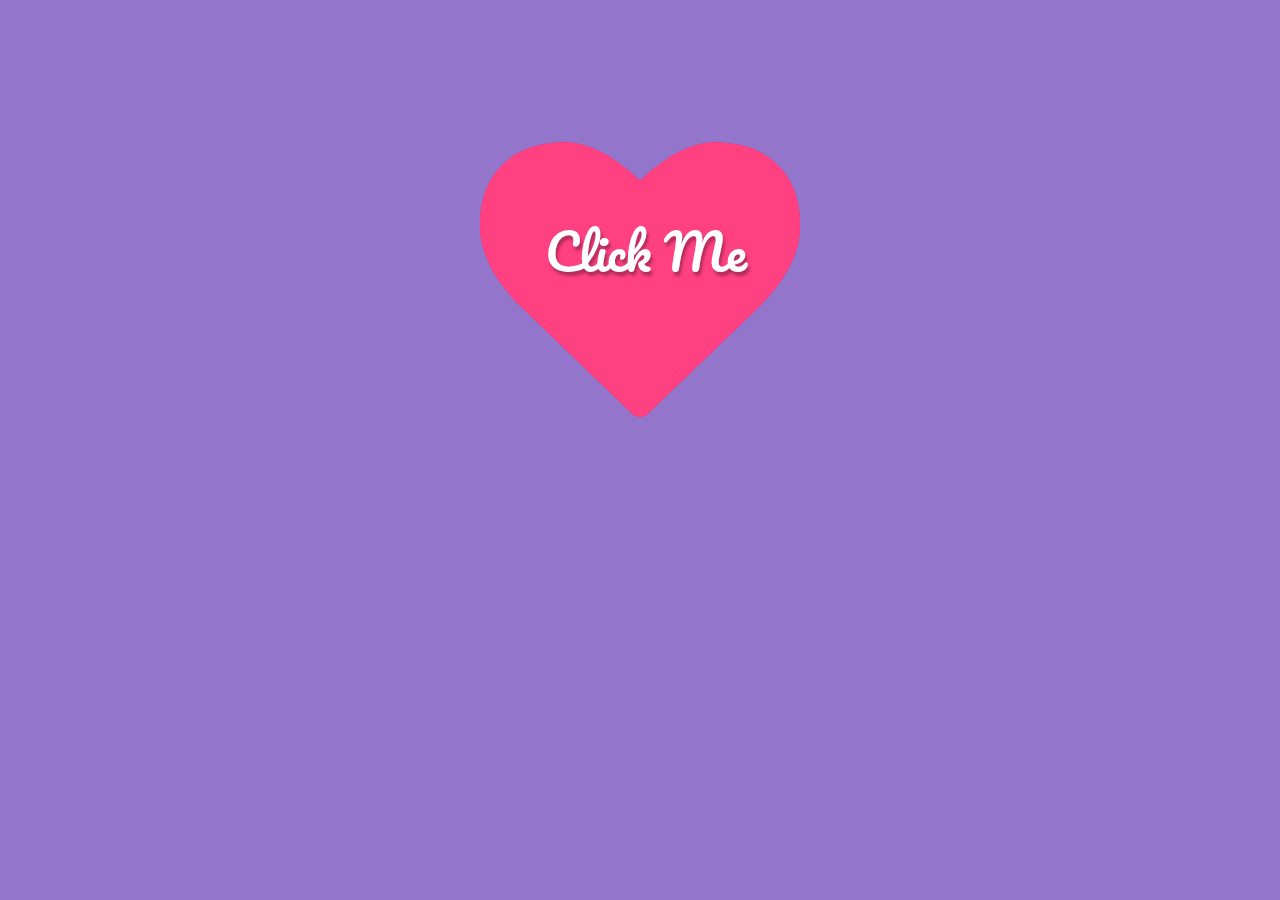
<file: fourth.html>
<!DOCTYPE html>
<html lang="en">
  <head>
    <meta charset="UTF-8" />
    <meta name="viewport" content="width=device-width, initial-scale=1.0" />
    <title>Date??</title>
    <link rel="stylesheet" href="fourth.css" />
  </head>
  <body>
    <script
      src="https://code.jquery.com/jquery-3.2.1.min.js"
      integrity="sha256-hwg4gsxgFZhOsEEamdOYGBf13FyQuiTwlAQgxVSNgt4="
      crossorigin="anonymous"
    ></script>
    <link
      href="https://maxcdn.bootstrapcdn.com/font-awesome/4.7.0/css/font-awesome.min.css"
      rel="stylesheet"
      integrity="sha384-wvfXpqpZZVQGK6TAh5PVlGOfQNHSoD2xbE+QkPxCAFlNEevoEH3Sl0sibVcOQVnN"
      crossorigin="anonymous"
    />
    <!-- Happy Valentines Day ! -->
    <div class="bgoverlay">
      <div class="container">
        <span class="ico">
          <span class="ico2"></span> <span class="title">Click Me</span>
        </span>
        <div class="endtext">
          <span class="close" title="Restart"><i class="fa fa-times"></i></span>
          <h1>Let us complete that incomplete date what say?</h1>
          <h2>Please&#128533;</h2>
          <h3>~Arkodip</h3>
        </div>
      </div>
    </div>
   
    
   </audio>
    <script src="fourth.js"></script>
    <script
      src="https://code.jquery.com/jquery-3.2.1.min.js"
      integrity="sha256-hwg4gsxgFZhOsEEamdOYGBf13FyQuiTwlAQgxVSNgt4="
      crossorigin="anonymous"
    ></script>
    
  </body>
</html>
</file>
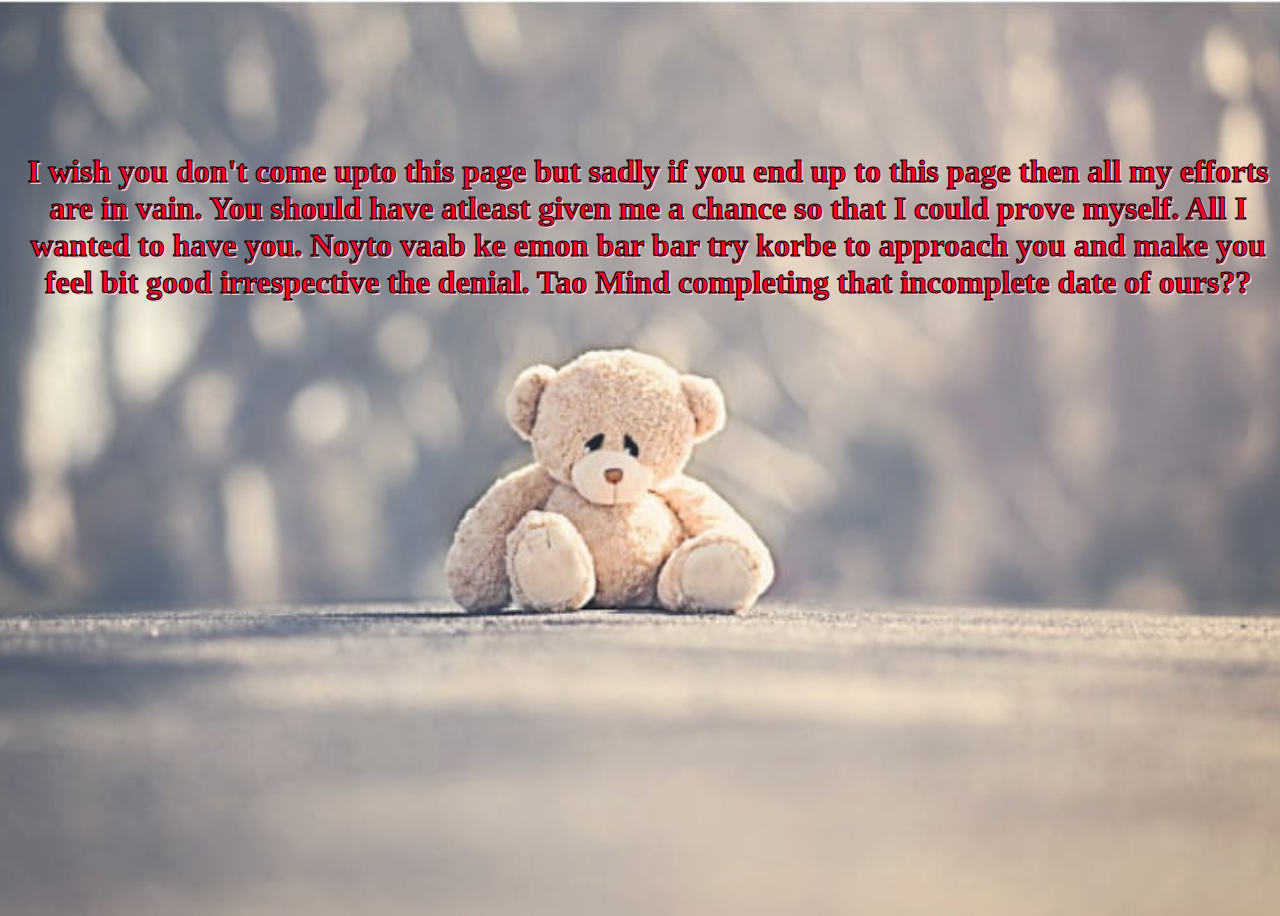
<file: no.html>
<!DOCTYPE html>
<html lang="en">
<head>
    <meta charset="UTF-8">
    <meta name="viewport" content="width=device-width, initial-scale=1.0">
    <title>All the Best</title>
    <link rel="stylesheet" href="no.css">
</head>
<body>
    <h1 class="message">
        I wish you don't come upto this page but sadly if you end up to this page then all my efforts are in vain. You should have atleast given me a chance so that I could prove myself. All I wanted to have you. Noyto vaab ke emon bar bar try korbe to approach you and make you feel bit good irrespective the denial. Tao Mind completing that incomplete date of ours??
    </h1>
</body>
</html>
</file>
<file: fourth.css>
@import url(https://fonts.googleapis.com/css?family=Pacifico);
body {
  background: url(https://subtlepatterns.com/patterns/noise_lines.png);
  font-family: "Pacifico", cursive;
  overflow: hidden;
  color: #fff;
}
.bgoverlay {
  background: rgb(103, 58, 183);
  background: rgba(103, 58, 183, 0.7);
  position: absolute;
  top: 0;
  left: 0;
  right: 0;
  bottom: 0;
}
.container {
  position: relative;
  margin: 120px auto 0 auto;
  width: 320px;
}

.ico {
  display: block;
  width: 320px;
  height: 320px;
}
.open .ico {
  animation: open 4s;
  transform: scale(10);
}
.ico .title {
  position: absolute;
  top: 50%;
  left: 50%;
  margin-left: -95px;
  margin-top: -73px;
  z-index: 4;
  font-size: 50px;
  font-family: "Pacifico", cursive;
  color: #fff;
  cursor: pointer;
  text-shadow: 2px 4px 3px rgba(0, 0, 0, 0.3);
}
.open .ico .title {
  opacity: 0;
  transition: all 0.3s ease;
  top: -100px;
}
.ico:before,
.ico:after,
.ico2:before,
.ico2:after {
  position: absolute;
  top: 0;
  left: 0;
}
.ico:before,
.ico:after,
.ico2:before,
.ico2:after {
  display: block;
  font-size: 20em;
  color: #ff4081;
  content: "\f004";
  font-family: FontAwesome;
  text-rendering: auto;
  -webkit-font-smoothing: antialiased;
  -moz-osx-font-smoothing: grayscale;
}
.ico2:before,
.ico2:after {
  color: #e91e63;
}
.ico:before {
  z-index: 3;
}
.ico:after {
  animation: explode 4s infinite;
}

.ico2:before {
  animation: explodeSmall 3s infinite;
}
.ico2:after {
  animation: explodeSmall 2s infinite;
}

.endtext {
  opacity: 0;
  position: absolute;
  top: -100px;
  width: 100%;
}
.open .endtext {
  top: 0;
  opacity: 1;
  animation: show 5s;
}
.endtext .close {
  position: absolute;
  top: 0;
  right: 0;
  cursor: pointer;
  text-shadow: 2px 4px 3px rgba(0, 0, 0, 0.3);
}
.endtext h1,
.endtext h2,
.endtext h3 {
  text-shadow: 2px 4px 3px rgba(0, 0, 0, 0.3);
  text-align: center;
  font-weight: normal;
}
.endtext h1 {
  font-size: 50px;
}
.endtext h2 {
  font-size: 30px;
}
.endtext h3 {
  font-size: 20px;
}

@keyframes explode {
  from {
    transform: scale(1);
    opacity: 1;
  }
  to {
    transform: scale(1.6);
    opacity: 0;
  }
}
@keyframes explodeSmall {
  from {
    transform: scale(1);
    opacity: 1;
  }
  to {
    transform: scale(1.2);
    opacity: 0;
  }
}

@keyframes open {
  from {
    transform: scale(1);
  }
  to {
    transform: scale(10);
  }
}

@keyframes show {
  from {
    opacity: 0;
    top: -100px;
  }
  to {
    opacity: 1;
    top: 0;
  }
}
</file>
<file: no.css>
.message{
    text-align: center;
    margin: auto;
    position: relative;
    top: 145px;
    font-family: cursive;
    color: rgb(255, 0, 43);
    -webkit-text-stroke: 1px black;
}
body{
    background-image: url(images/no.jpg);
    background-size: cover;
    background-repeat: repeat-x;
    height: 100vh;
    width: 100vw;
    background-position: center;
    text-shadow: 2px 2px pink;
}
</file>
